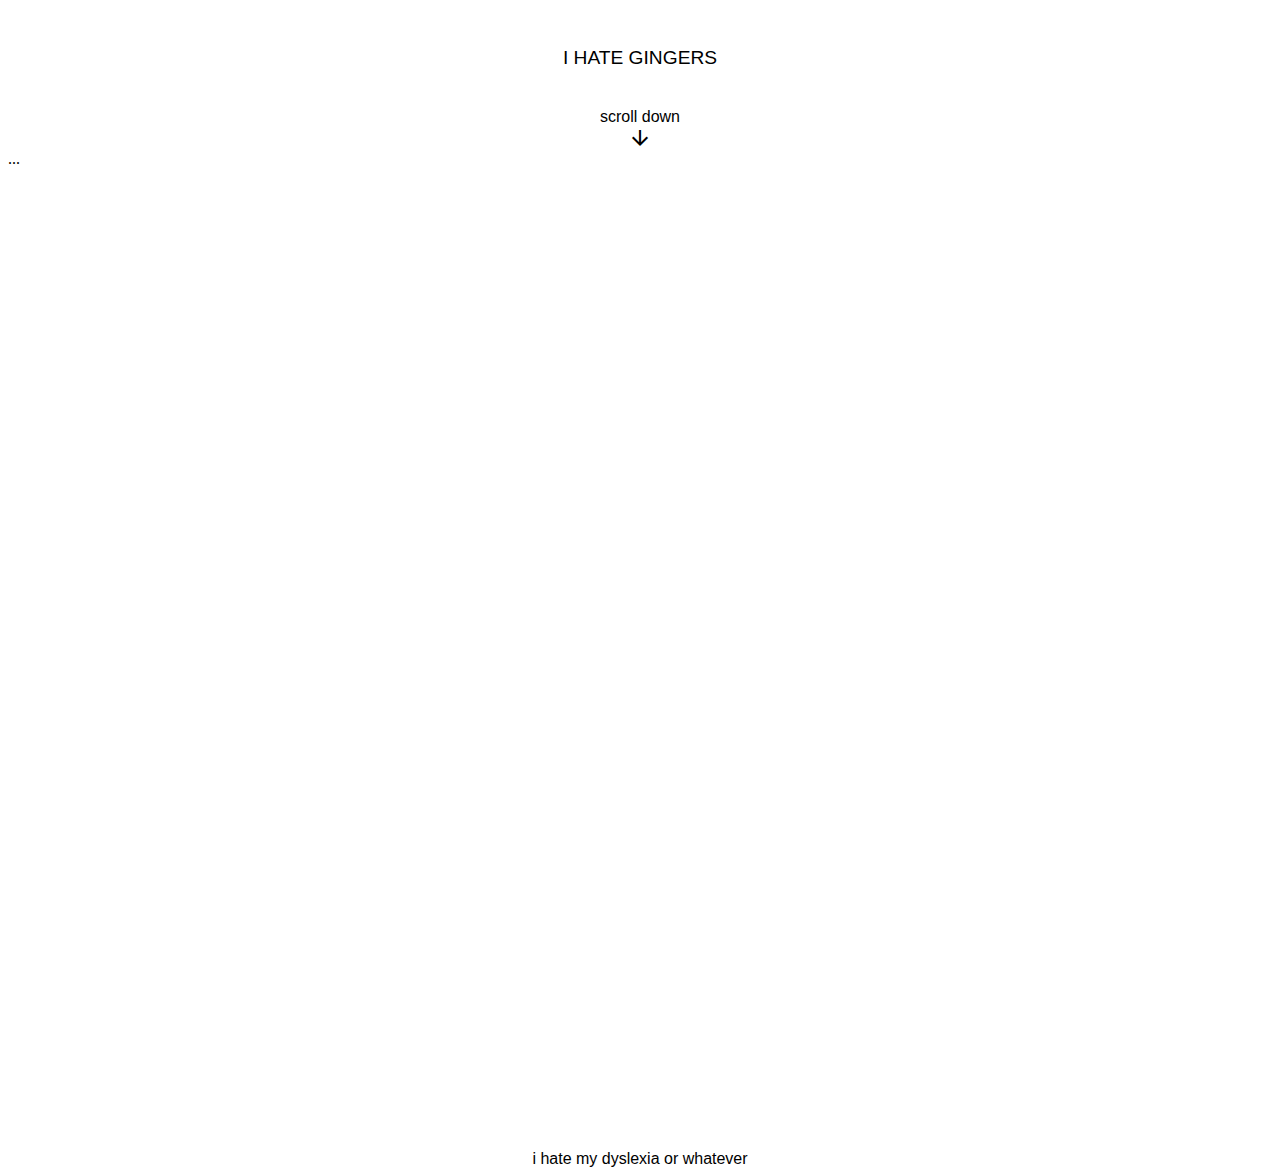
<file: index.html>
<!DOCTYPE html>
<html lang="en">
<head>
    <meta charset="UTF-8">
    <meta name="viewport" content="width=device-width, initial-scale=1.0">
    <title>gingers</title>
    <link rel="stylesheet" href="https://fonts.googleapis.com/css2?family=Material+Symbols+Outlined:opsz,wght,FILL,GRAD@20..48,100..700,0..1,-50..200&icon_names=arrow_downward" />
    <link rel="stylesheet" href="style.css"/>
</head>
<body>
    <div class="zero">
        <div class="one">
            I HATE GINGERS
        </div>
        <div class="two">
            scroll down
            
        </div>
        <span class="material-symbols-outlined">
            arrow_downward
        </span>
        <div class="four">
            ...
        </div>
        <div class="three">
            i hate my dyslexia or whatever
        </div>
    </div>
</body>
</html>
</file>
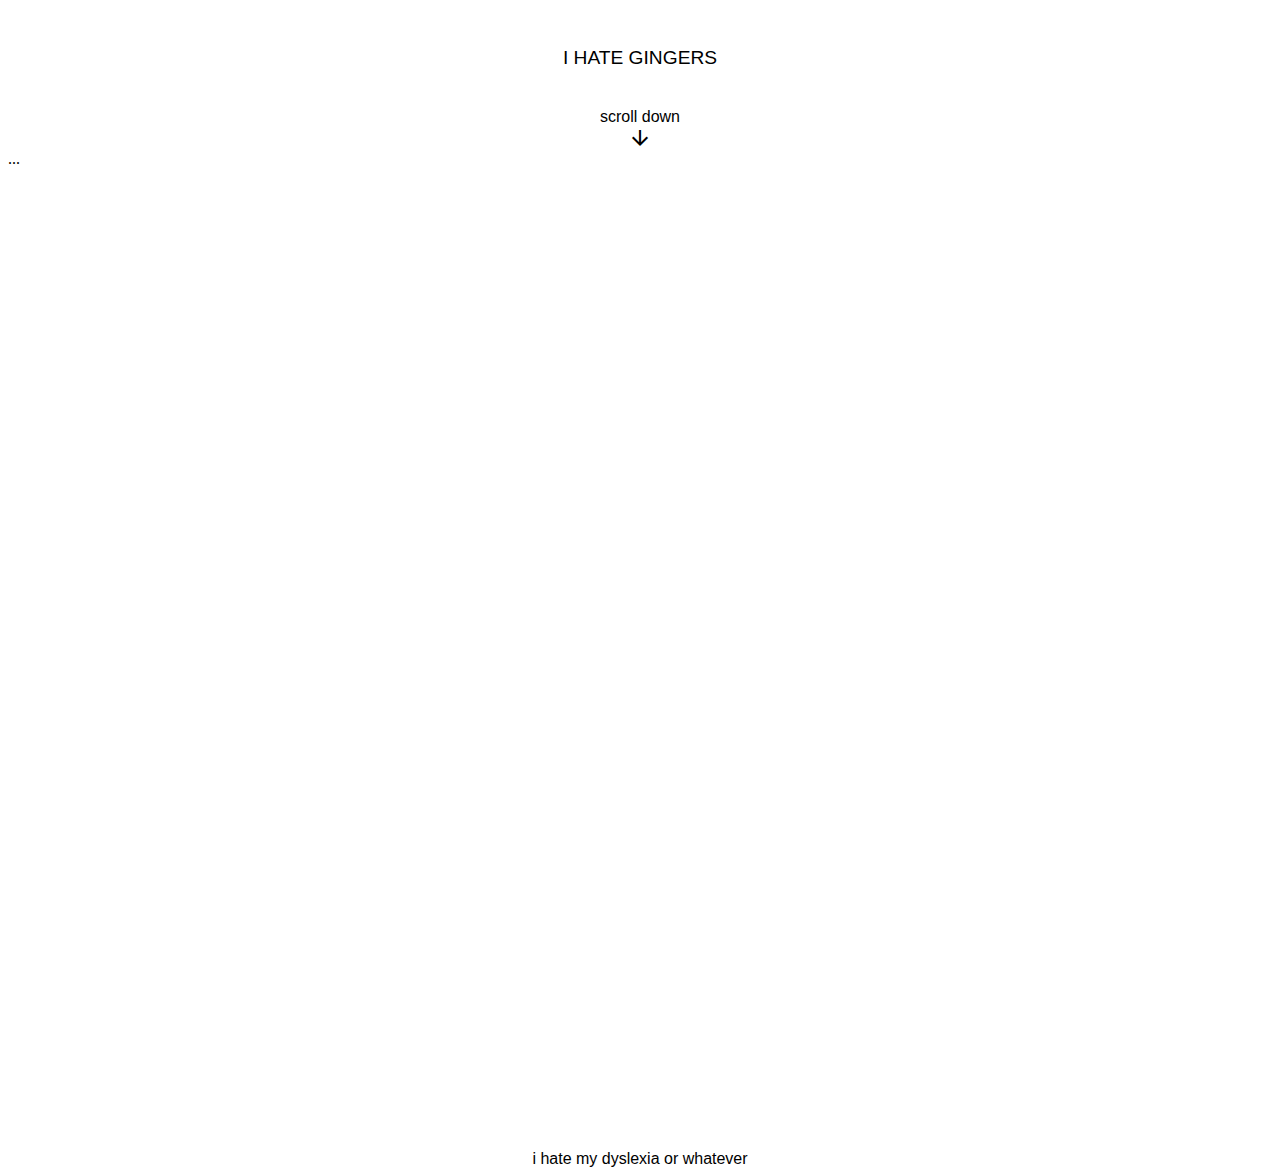
<file: web.html>
<!DOCTYPE html>
<html lang="en">
<head>
    <meta charset="UTF-8">
    <meta name="viewport" content="width=device-width, initial-scale=1.0">
    <title>gingers</title>
    <link rel="stylesheet" href="https://fonts.googleapis.com/css2?family=Material+Symbols+Outlined:opsz,wght,FILL,GRAD@20..48,100..700,0..1,-50..200&icon_names=arrow_downward" />
    <link rel="stylesheet" href="style.css"/>
</head>
<body>
    <div class="zero">
        <div class="one">
            I HATE GINGERS
        </div>
        <div class="two">
            scroll down
            
        </div>
        <span class="material-symbols-outlined">
            arrow_downward
        </span>
        <div class="four">
            ...
        </div>
        <div class="three">
            i hate my dyslexia or whatever
        </div>
    </div>
</body>
</html>
</file>
<file: style.css>
.one{
    height: 100px;
    width: 100%;
    display: flex;
    align-items: center;
    justify-content: center;
    font-family: 'Franklin Gothic Medium', 'Arial Narrow', Arial, sans-serifs;
    background: transparent;
    font-size: larger;

}
.zero{
    background-image: linear-gradient(#000000,#320038,#43004b,#770085,#9000a0,#a400b6,) ;
}
.two{
    height: 30pxpx;
    width: 100%;
    display: flex;
    align-items: center;
    justify-content: center;
    font-family: 'Franklin Gothic Medium', 'Arial Narrow', Arial, sans-serifs;
    background: transparent;
}
.material-symbols-outlined{
    height: 30pxpx;
    width: 100%;
    display: flex;
    align-items: center;
    justify-content: center;
    size: 40px;
    background: transparent;
}
.four{
    height: 1000px;
}
.three{
    height: 30pxpx;
    width: 100%;
    display: flex;
    align-items: center;
    justify-content: center;
    font-family: 'Franklin Gothic Medium', 'Arial Narrow', Arial, sans-serifs;
    background: transparent;
}
</file>
